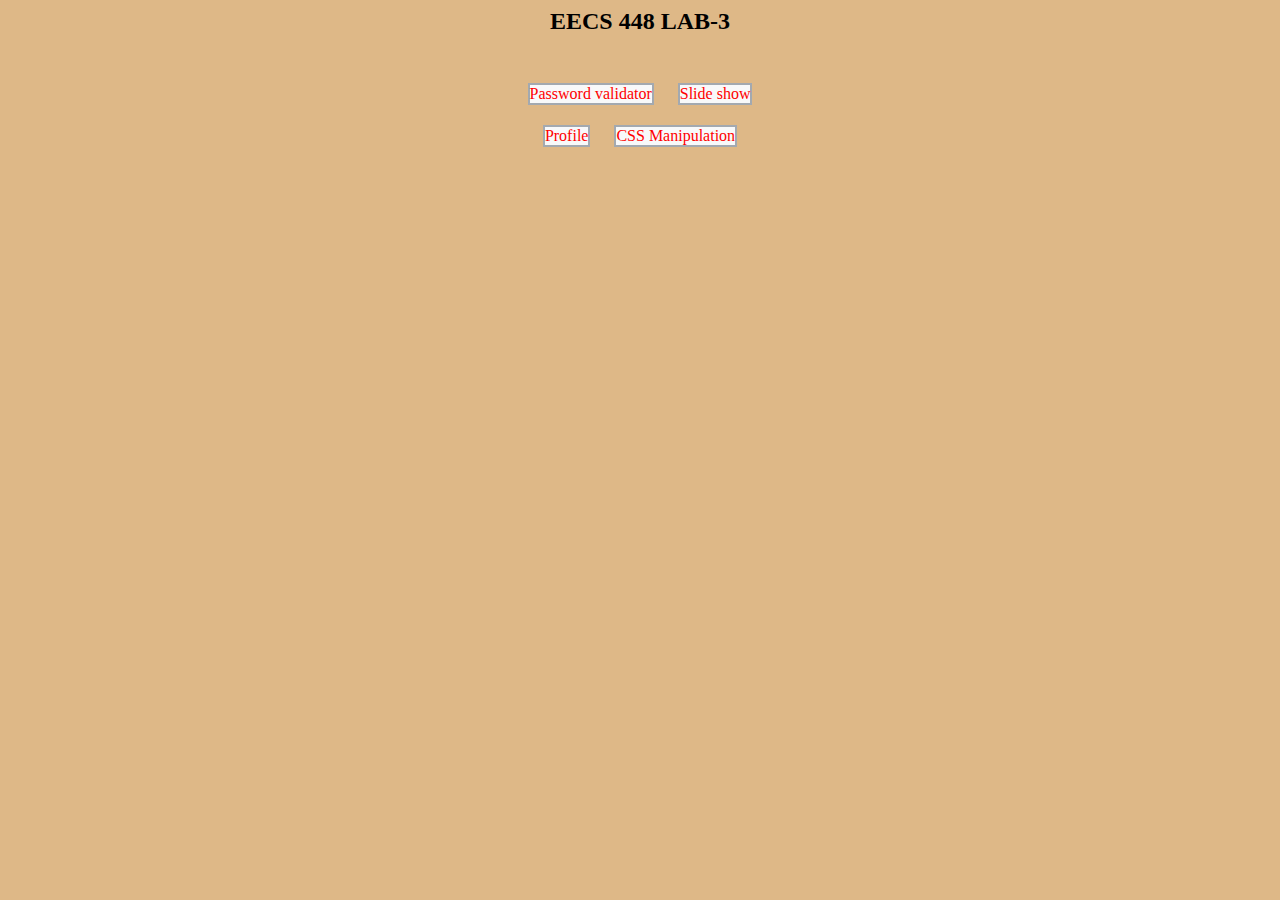
<file: index.html>
<html>
	<head>
        <link href="style.css"
            rel="stylesheet"
            type="text/css"/>
       
		<title> Ziwen Wang EECS Homepage </title>
	</head>

	<body>
                <h2>EECS 448 LAB-3</h2>
               <br>
               <a href="exercise1/index.html">Password validator</a>
               <a href="exercise2/index.html">Slide show</a><br>
               <a href="exercise3/index.html">Profile</a>
               <a href="exercise4/index.html">CSS Manipulation</a>
               
	</body>
</html>
</file>
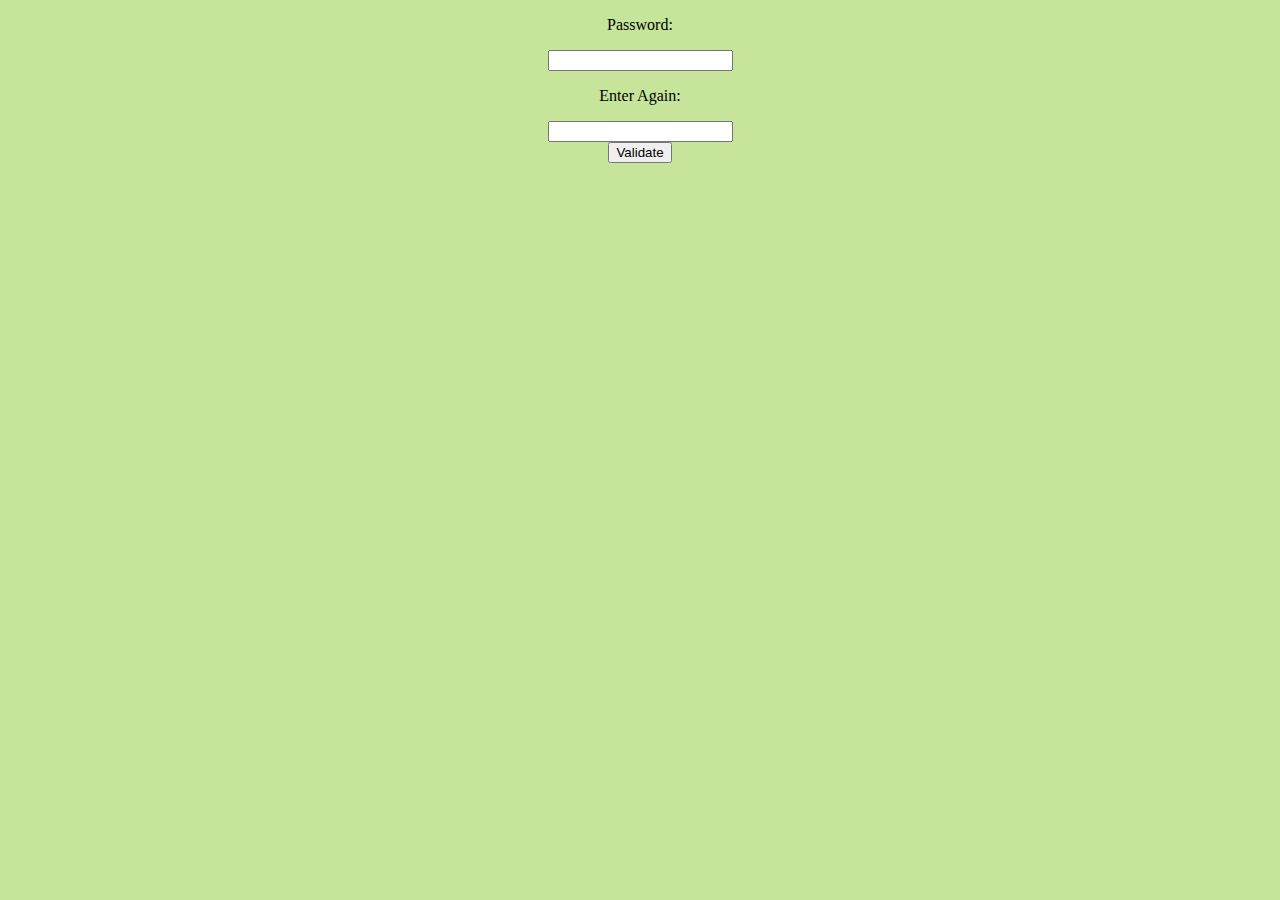
<file: exercise1/index.html>
<!DOCTYPE html>
<html>

<head>
    <link href="style.css"
        rel="stylesheet"
        type="text/css"/>
    <script type="text/javascript" src="ex1.js"></script>
    <title>Please Enter your Password</title>
</head>

<body>
    <p>Password:</p>
    <input type="text" id="user">
   
    <p>Enter Again:</p>
    <input type="text" id="user2">
    <br>
    <button type="buttom" id="varify" onclick="update()">Validate</button>
    <br>
   
    <span id="output"></span>

</body>

</html>
</file>
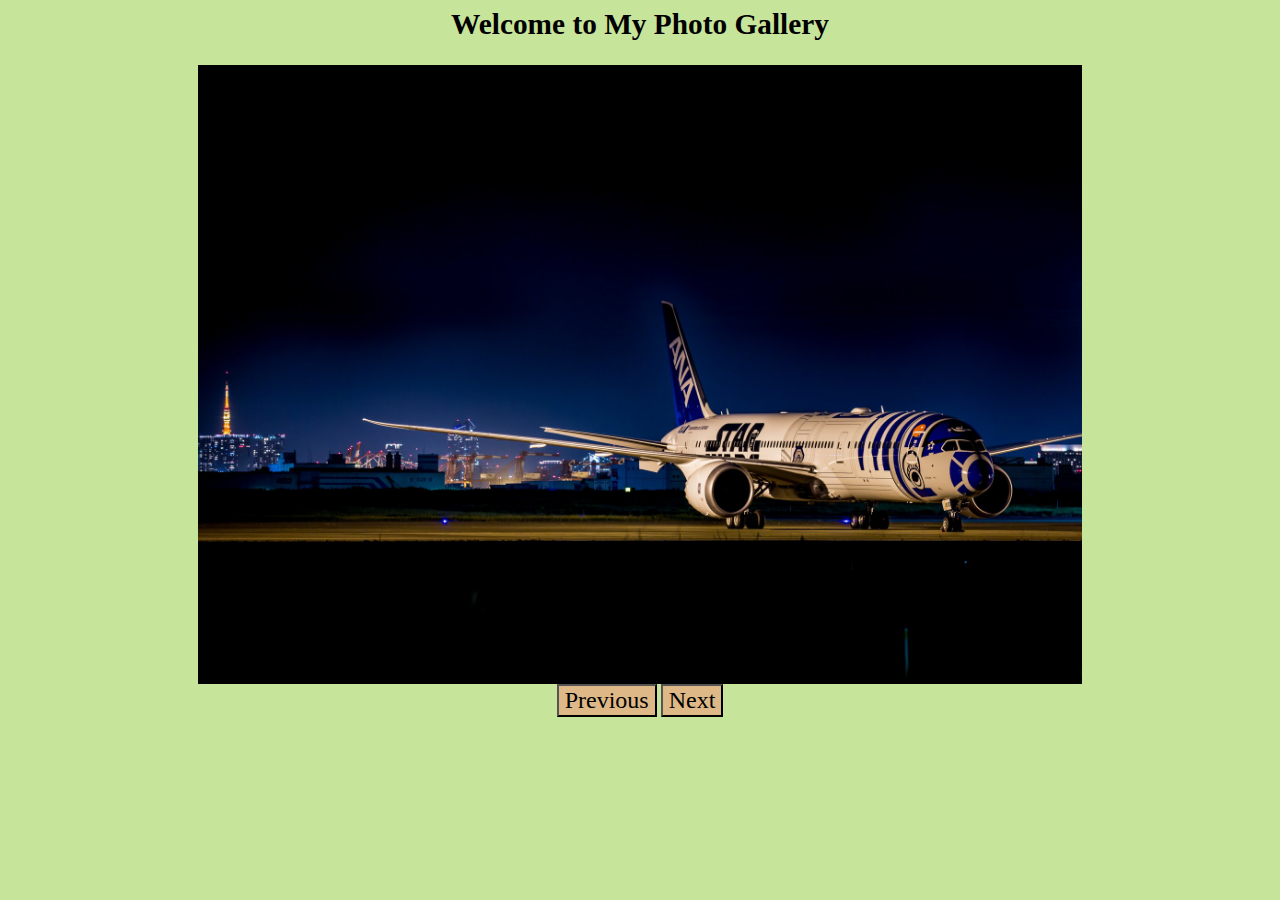
<file: exercise2/index.html>
<html>
	<head>
        <link href="style.css"
            rel="stylesheet"
            type="text/css"/>
        <script type="text/javascript" src="ex2.js"></script>
		<title> Photo Gallery </title>
	</head>

	<body>
                <h2>Welcome to My Photo Gallery</h2>
               <img src="1.jpg" id="pic" height="70%" width="70%">
               <br>
               <button type="botton" onclick="pre()">Previous</button>   

                
               <button type="botton" onclick="next()">Next</button>
	</body>
</html>
</file>
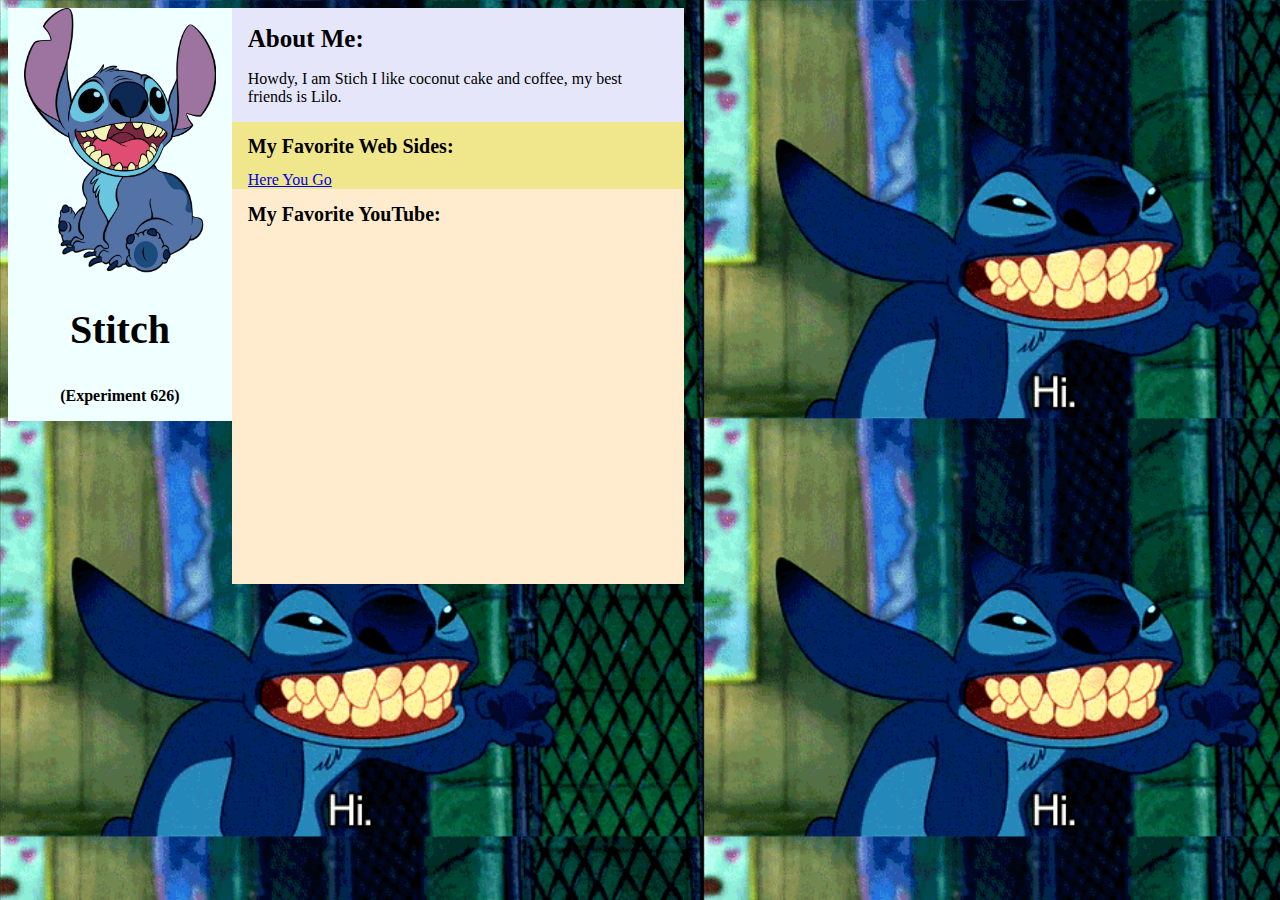
<file: exercise3/index.html>
<html>

<head>
    <link href="style.css" rel="stylesheet" type="text/css" />

    <title> Stitch </title>
</head>

<body>
    
    <div class="about">
        <img src="1.png" height="30%" width="100%" align="middle">
        <h2 class="name">Stitch</h2>
        <p class="fullname">(Experiment 626)</p>
    </div>
        
    <div class="bio">
        <h1 class="tittle">About Me:</h1>
        <p> Howdy, I am Stich I like coconut cake and coffee, my best friends is Lilo.</p>
    </div>
    <div class="link">
        <h1 class="web">My Favorite Web Sides:</h1>
        <a href="https://www.shopdisney.com/characters/disney/stitch/">Here You Go</a>
    </div>
    <div class="youtube">
            <h1 class="video">My Favorite YouTube:</h1>
            <iframe width="420" height="345" src="https://www.youtube.com/embed/xiLOYVskx44">
            </iframe>
    </div>

</body>

</html>
</file>
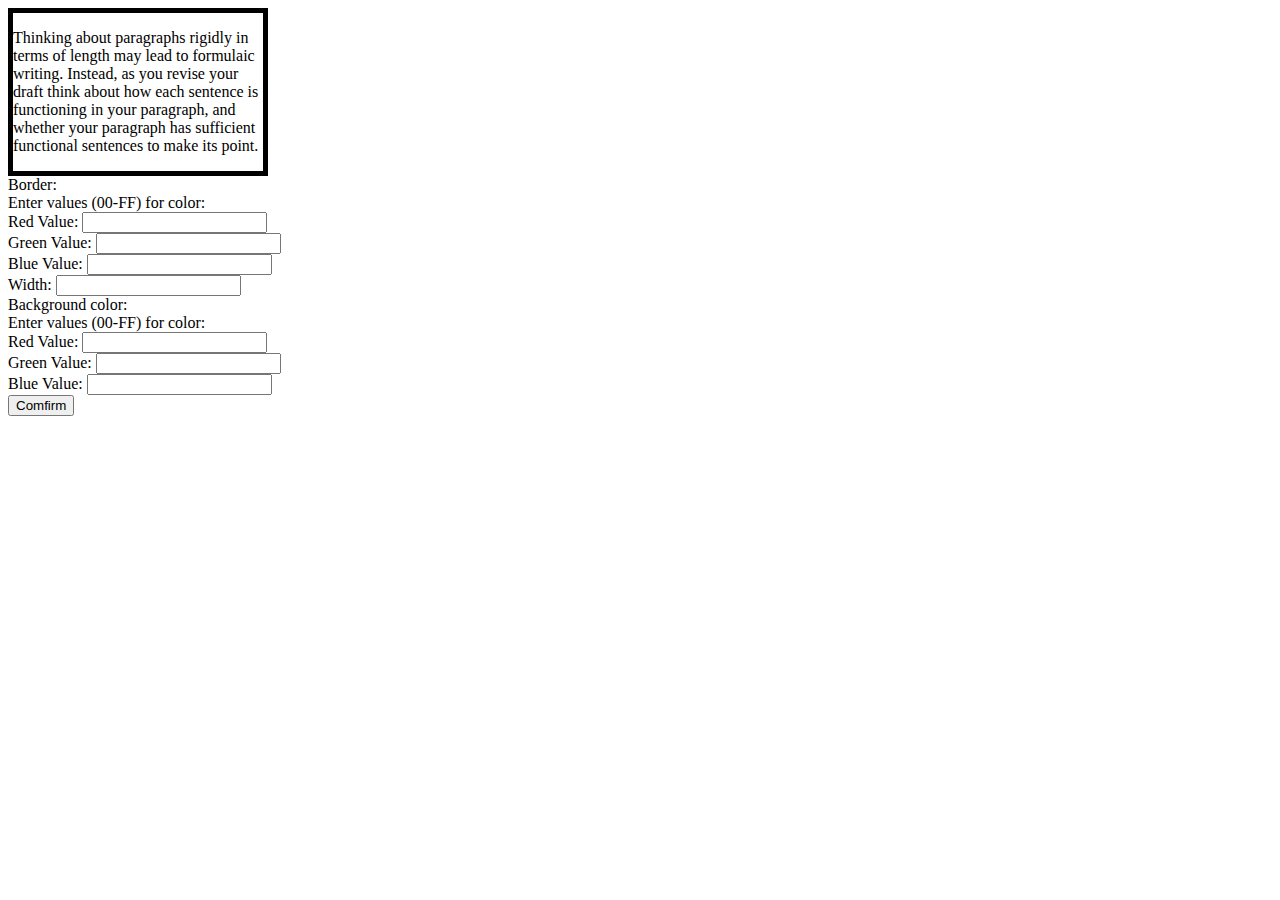
<file: exercise4/index.html>
<html>

<head>
    <link href="style.css" rel="stylesheet" type="text/css" />
    <script type="text/javascript" src="ex4.js"></script>
    <title> CSS Manipulation </title>
</head>


<body>
    <div id="di" class="mydi">
        <p>
            Thinking about paragraphs rigidly in terms of length may lead to formulaic writing. Instead, as you revise
            your draft think about how each sentence is functioning in your paragraph, and whether your paragraph has
            sufficient functional sentences to make its point.
        </p>

    </div>
    <div>
        Border:
        <br>
        Enter values (00-FF) for color:
        <br>
        Red Value: <input type="text" id="redborder">
        <br>
        Green Value: <input type="text" id="greenborder">
        <br>
        Blue Value: <input type="text" id="Blueborder">
        <br>
        Width: <input type="text" id="widthborder">

    </div>
    <div>
        Background color:
        <br>
        Enter values (00-FF) for color:
        <br>
        Red Value: <input type="text" id="redback">
        <br>
        Green Value: <input type="text" id="greenback">
        <br>
        Blue Value: <input type="text" id="Blueback">
    </div>
    <button type="button" onclick="comfirm()">Comfirm</button>
</body>

</html>
</file>
<file: style.css>
body
{
    background-color: burlywood;
    text-align: center;
}
a
{
 
  text-decoration: none;
  color: red;
  
  display: inline-block;
  margin: 10px;
  background-color: rgb(248,249,250);
  border: 2px solid rgb(163,169,176);
 
}
</file>
<file: exercise1/style.css>
body
{
    background-color:rgb(199,228,155);
    text-align: center;
}
</file>
<file: exercise2/style.css>
body
{
    background-color:rgb(199, 228, 155);
    text-align: center;
}
h2
{
    font-family: 'Times New Roman', Times, serif;
    font-size: 22pt;
  
}
button
{
    font-family: 'Times New Roman', Times, serif;
    background-color: rgb(222, 184, 135);
    font-size: 24px;
}
button:hover
{
    font-family: 'Times New Roman', Times, serif;
    background-color: rgb(222, 184, 135);
    font-size: 50px;
}
</file>
<file: exercise3/style.css>
body
{
    
    background-image: url(giphy.gif);
    background-size:55%;
    background-repeat: repeat;
    background-attachment: fixed;
    
}
div.about
{
    background-color: azure;
    float:left;
    max-width: 200px;
    overflow: hidden;
    white-space: nowrap;
    border-left:1em solid transparent;
    border-right:1em solid transparent;
    text-overflow: ellipsis;
}
div.about:hover
{
    background-color: beige;
    float:left;
    max-width: 200px;
    overflow: hidden;
    white-space: nowrap;
    border-left:1em solid transparent;
    border-right:1em solid transparent;
    text-overflow: ellipsis;
}
h2.name
{
    text-align:center;
    font-family: "Times New Roman", Times, serif;
    font-size: 40px;
}
p.fullname
{
    text-align: center;
    font-weight: bold;
    font-family: "Times New Roman", Times, serif;
}
div.bio
{
    background-color: lavender;
    max-width: 420px;
    overflow: hidden;
    white-space: nowrap;
    border-left:1em solid transparent;
    border-right:1em solid transparent;
    white-space: normal;
}
div.bio:hover
{
    background-color: bisque;
    max-width: 420px;
    overflow: hidden;
    white-space: nowrap;
    border-left:1em solid transparent;
    border-right:1em solid transparent;
    white-space: normal;
}
h1.tittle
{
    font-family: "Times New Roman", Times, serif;
    font-size: 25px;
    
}
div.link
{
    background-color: khaki;
    max-width: 420px;
    overflow: hidden;
    white-space: nowrap;
    border-left:1em solid transparent;
    border-right:1em solid transparent;
}
div.link:hover
{
    background-color:blanchedalmond;
    max-width: 420px;
    overflow: hidden;
    white-space: nowrap;
    border-left:1em solid transparent;
    border-right:1em solid transparent;
}
div.youtube
{
    background-color: blanchedalmond;
    max-width: 420px;
    overflow: hidden;
    white-space: nowrap;
    border-left:1em solid transparent;
    border-right:1em solid transparent;
}
div.youtube:hover
{
    background-color:  lavender;
    max-width: 420px;
    overflow: hidden;
    white-space: nowrap;
    border-left:1em solid transparent;
    border-right:1em solid transparent;
}
h1.web
{
    font-family: "Times New Roman", Times, serif;
    font-size: 20px;
}
iframe
{
    border: none;
}
h1.video
{
    font-family: "Times New Roman", Times, serif;
    font-size: 20px;
}
</file>
<file: exercise4/style.css>
div.mydi
{
    width:250px; 
    max-width:250px;
    display: inline-block;
    border: thick solid black;
}
</file>
